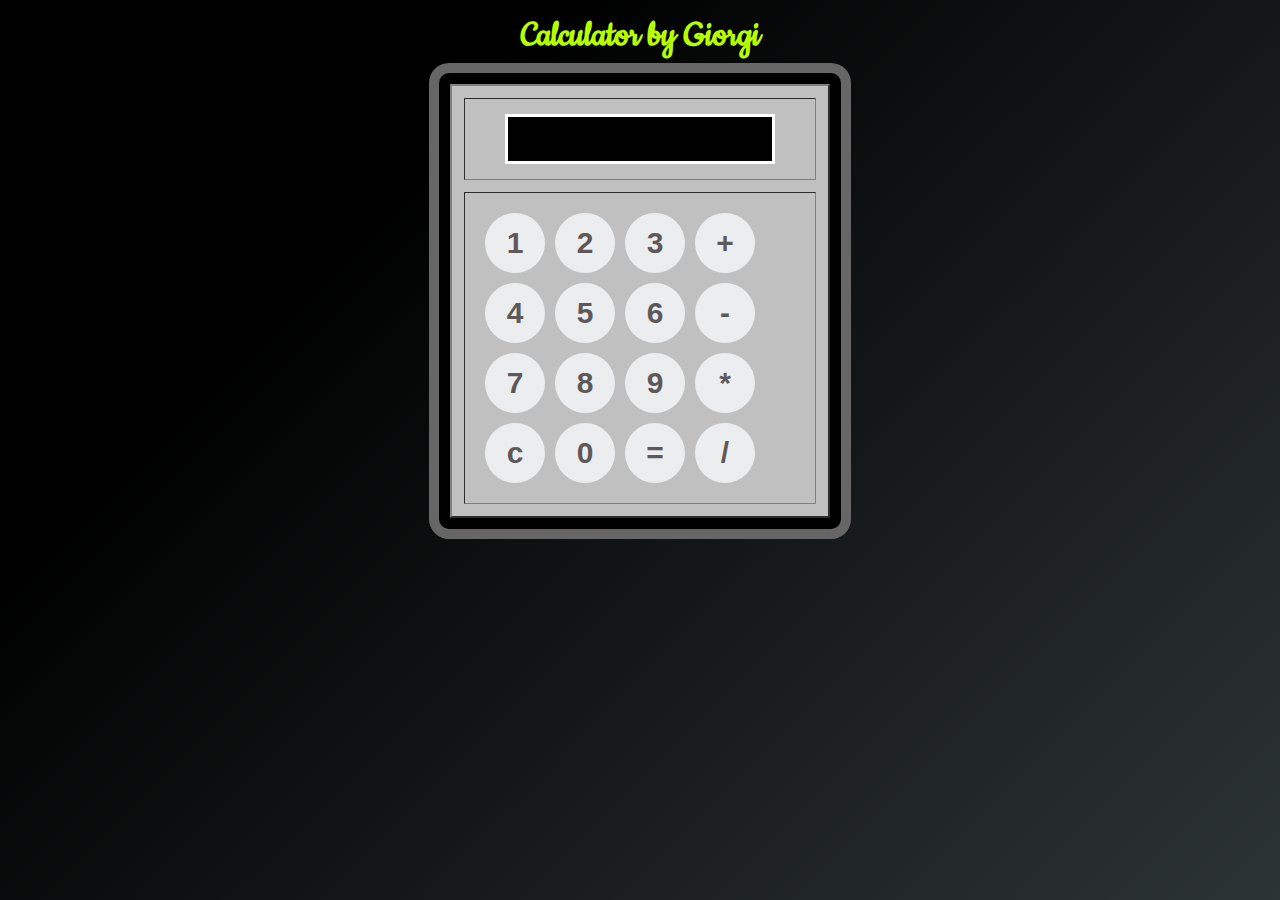
<file: calculator.html>
<! DOCTYPE html>  
<html>  
    <head>  
    <meta charset="utf-8">  
    <title>  
        Calculator  
    </title>  
    <link href="https://fonts.googleapis.com/css2?family=Cookie&display=swap" rel="stylesheet">  
    <!-- CSS property to create interactive  
        calculator interface -->  
    <style>  
    html {  
  height: 100vh;  
  display: flex;  
  align-items: center;  
  justify-content: center;  
  background-color: #2d3436;  
  background-image: linear-gradient(315deg, #2d3436 0%, #000000 74%);  
  font-family: 'Cookie', cursive;  
}  
.title {  
margin-bottom: 10px;  
padding: 5px 0;  
font-size: 40px;  
font-weight: bold;  
text-align: center;  
color: rgb(183, 255, 0);  
font-family: 'Cookie', cursive;  
}  
input[type=button] {  
  width: 60px;  
  height: 60px;  
  float: left;  
  padding: 0;  
  margin: 5px;  
  box-sizing: border-box;  
  background: #ecedef;  
  border: none;  
  font-size: 30px;  
  line-height: 30px;  
  border-radius: 50%;  
  font-weight: 700;  
  color: #5E5858;  
  cursor: pointer;    
}  
input[type=text] {  
  width: 270px;  
  height: 60px;  
  float: left;  
  padding: 0;  
  box-sizing: border-box;  
  border: none;  
  background: none;  
  color: rgb(195, 255, 0);  
  text-align: right;  
  font-weight: 700;  
  font-size: 80px;  
  line-height: 60px;  
  margin: 0 25px;  
  }  
.calculator {  
  background-color: #c0c0c0;  
  box-shadow: 0px 0px 0px 10px #666;  
  border: 11px solid black;  
  border-radius: 10px;  
}  
#display {  
  height: 50px;  
  text-align: right;  
  background-color: black;  
  border: 3px solid white;  
  font-size: 28px;  
  left: 2px;  
  top: 2px;  
  color: rgb(174, 255, 0);  
}  
.btnTop {  
  color: rgb(255, 255, 255);  
  background-color: #6f6f6f;  
  font-size: 14px;  
  margin: auto;  
  width: 50px;  
  height: 25px;  
}     
    </style>  
</head>  
<body>  
    <div class = "title"  align="center">  
         Calculator by Giorgi
    </div>  
    <form name="Calculator" class = "calculator" >  
<table border="2" align="center" cellpadding="15" cellspacing="12" bgcolor="#c0c0c0">  
<tr>  
<td>  
<input type="text" name="Input" Size="35" id="display">  
<br>  
</td>  
</tr>  
<tr>  
<td>  
<input type="button" name = "one" style="font-size:30px" value=" 1 " OnClick="Calculator.Input.value += '1'">  
<input type="button" name = "two" style = "font-size:30px" value=" 2 " OnCLick="Calculator.Input.value += '2'">  
<input type="button" name = "three" style="font-size:30px" value=" 3 " OnClick="Calculator.Input.value += '3'">  
<input type="button" name="add" class ="btnTop" style="font-size:30px" value=" + " OnClick="Calculator.Input.value += ' + '">  
<br>  
<input type="button" name = "four" style="font-size:30px" value=" 4 " OnClick="Calculator.Input.value += '4'">  
<input type="button" name = "five" style="font-size:30px" value=" 5 " OnCLick="Calculator.Input.value += '5'">  
<input type="button" name = "six" style="font-size:30px" value=" 6 " OnClick="Calculator.Input.value += '6'">  
<input type="button" name = "minus" style="font-size:30px" value=" - " OnClick="Calculator.Input.value += ' - '">  
<br>  
<input type="button" name = "seven" style="font-size:30px" value=" 7 " OnClick="Calculator.Input.value += '7'">  
<input type="button" name = "eight" style="font-size:30px" value=" 8 " OnCLick="Calculator.Input.value += '8'">  
<input type="button" name = "nine" style="font-size:30px" value=" 9 " OnClick="Calculator.Input.value += '9'">  
<input type="button" name = "mul" style="font-size:30px" value=" * "   
OnClick="Calculator.Input.value += ' * '">  
<br>  
<input type="button" name = "clear" style="font-size:30px" value=" c " OnClick="Calculator.Input.value = ''">  
<input type="button" name="zero" style="font-size:30px" value=" 0 " OnClick="Calculator.Input.value += '0'">  
<input type="button" name="DoIt" style="font-size:30px" value=" = " OnClick="Calculator.Input.value = eval(Calculator.Input.value)">  
<input type="button" name="div" style="font-size:30px" value=" / " OnClick="Calculator.Input.value += ' / '">  
<br>  
</td>  
  
</tr>  
</table>  
</form>  
</body>  
</html>
</file>
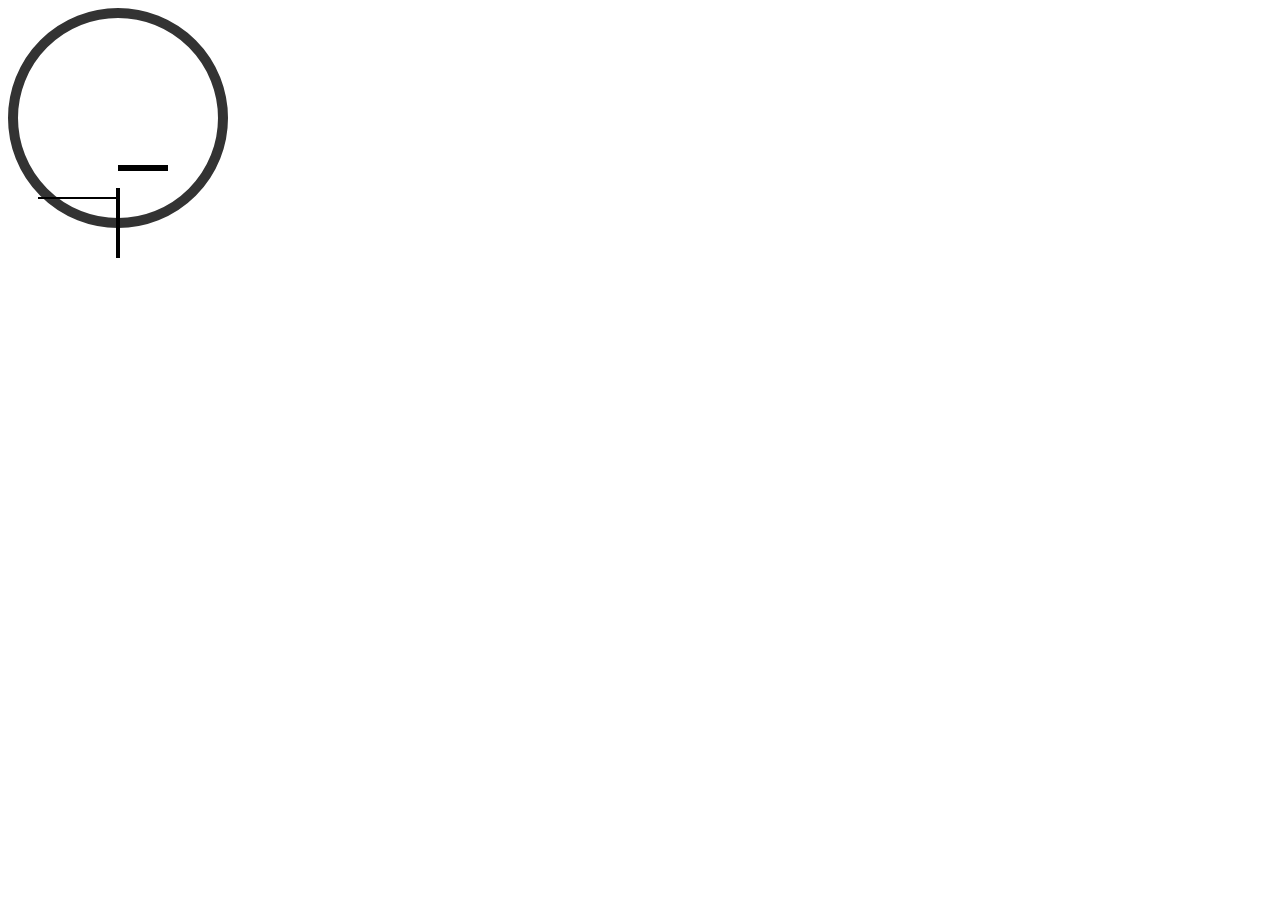
<file: ceas.html>
<!DOCTYPE html>
<html lang="en">
<head>
    <meta charset="UTF-8">
    <meta name="viewport" content="width=device-width, initial-scale=1.0">
    <title>Analog Clock</title>
    <link rel="stylesheet" href="styles.css">
</head>
<body>
    <div class="clock">
        <div class="hour-hand"></div>
        <div class="minute-hand"></div>
        <div class="second-hand"></div>
    </div>
</body>
</html>
</file>
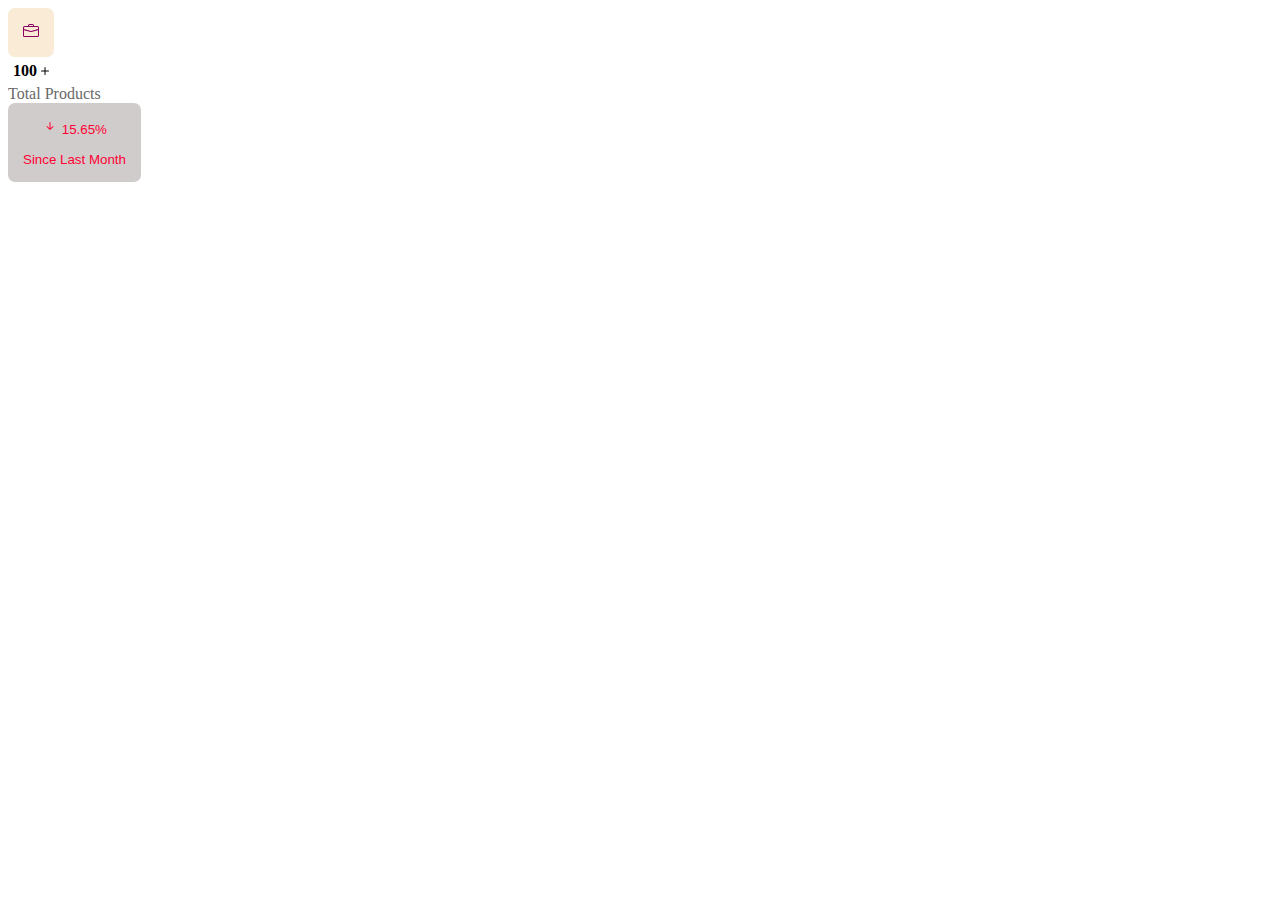
<file: tema3.html>
<!DOCTYPE html>
<html lang="ro">
<head>   
  <meta charset="UTF-8">
  <meta name="viewport" content="width=device-width, initial-scale=1.0">
  <title>button</title>
  <style>
    .btn-primary{
        padding: 0;
        border: none; 
        cursor: pointer;
        padding: 15px;
        background-color:antiquewhite;
        color:rgb(139, 0, 95);
        border-radius: 7px; 
    }
    .text-icon {
      display: inline-flex; 
      align-items: center; 
      padding: 5px; 
      background-color: transparent; 
      border: none; 
      font-weight: bold;
    }
    .btn-icon {
      width: 16px; 
      height: 16px; 
      margin-right: 5px; 
      font-weight: bold;
    }
    .icon-svg {
      width: 100%; 
      height: 100%; 
      fill: currentColor;
      font-weight: bold;
    }
    .text {
        color:dimgrey;
    }
    .btn-nou {
        color: rgb(255, 0, 51);
        border: none;
        background-color:rgb(208, 204, 204);
        border-radius: 7px;
        padding: 15px;
    }
  </style>
</head>
<body>
  <button type="button" class="btn-primary">
    <svg xmlns="http://www.w3.org/2000/svg" width="16" height="16" fill="currentColor" class="bi bi-briefcase" viewBox="0 0 16 16">
      <path d="M6.5 1A1.5 1.5 0 0 0 5 2.5V3H1.5A1.5 1.5 0 0 0 0 4.5v8A1.5 1.5 0 0 0 1.5 14h13a1.5 1.5 0 0 0 1.5-1.5v-8A1.5 1.5 0 0 0 14.5 3H11v-.5A1.5 1.5 0 0 0 9.5 1zm0 1h3a.5.5 0 0 1 .5.5V3H6v-.5a.5.5 0 0 1 .5-.5m1.886 6.914L15 7.151V12.5a.5.5 0 0 1-.5.5h-13a.5.5 0 0 1-.5-.5V7.15l6.614 1.764a1.5 1.5 0 0 0 .772 0M1.5 4h13a.5.5 0 0 1 .5.5v1.616L8.129 7.948a.5.5 0 0 1-.258 0L1 6.116V4.5a.5.5 0 0 1 .5-.5"/>
    </svg>
</button>
<br/>
<div class="text-icon">
    100
    <svg xmlns="http://www.w3.org/2000/svg" class="btn-icon" viewBox="0 0 16 16">
      <path d="M8 4a.5.5 0 0 1 .5.5v3h3a.5.5 0 0 1 0 1h-3v3a.5.5 0 0 1-1 0v-3h-3a.5.5 0 0 1 0-1h3v-3A.5.5 0 0 1 8 4"/>
    </svg>
  </div>
  <br/>
  <div class="text">
    Total Products
  </div>
  <button type="button" class="btn-nou">
    <svg xmlns="http://www.w3.org/2000/svg" width="16" height="16" fill="currentColor" class="bi bi-arrow-down-short" viewBox="0 0 16 16">
        <path fill-rule="evenodd" d="M8 4a.5.5 0 0 1 .5.5v5.793l2.146-2.147a.5.5 0 0 1 .708.708l-3 3a.5.5 0 0 1-.708 0l-3-3a.5.5 0 1 1 .708-.708L7.5 10.293V4.5A.5.5 0 0 1 8 4"/>
      </svg>
      15.65%
      <br/>
      <br/>
       Since Last Month
  </button>
</body>
</html>
</file>
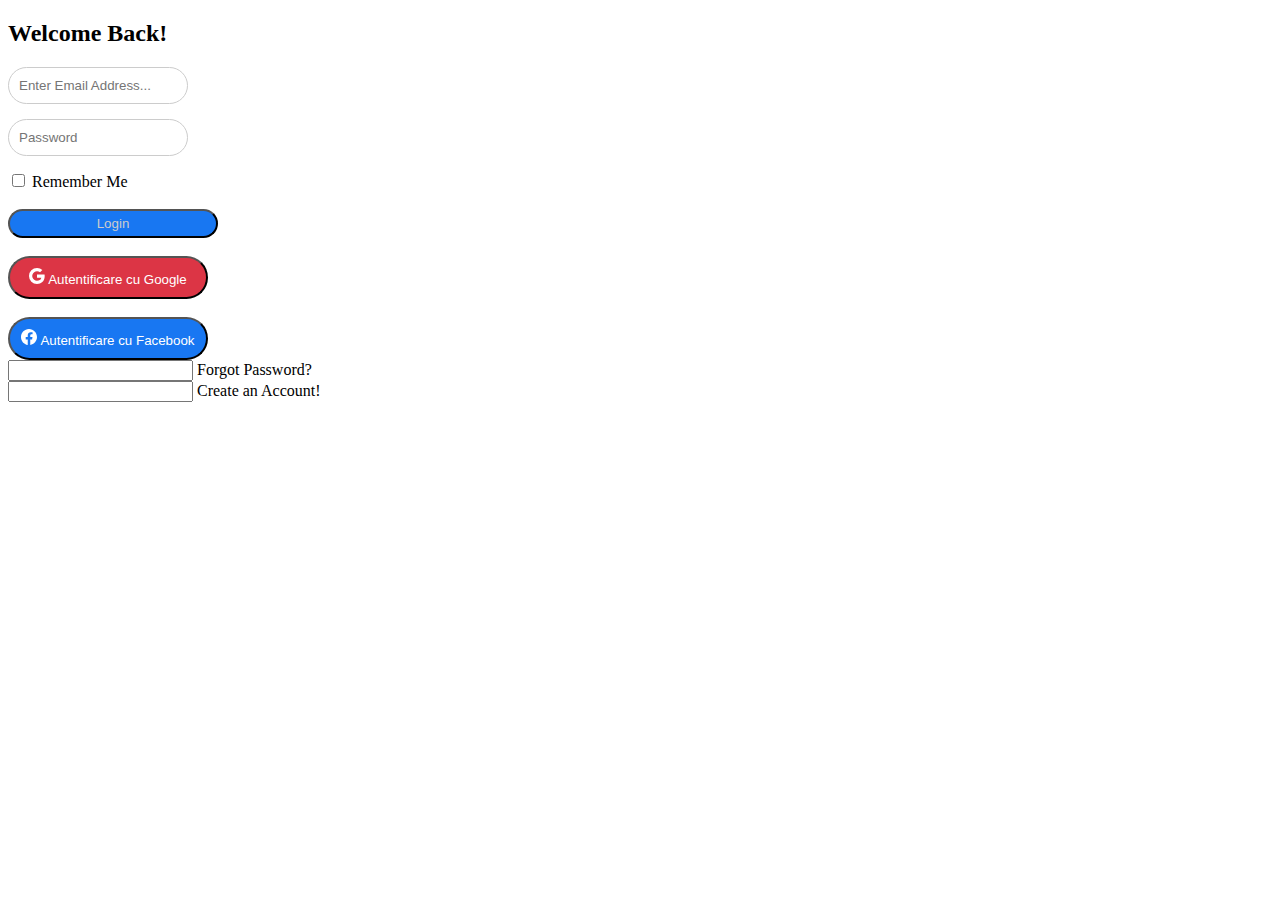
<file: tema4.html>
<!DOCTYPE html>
<html lang="ro">
<head>   
  <meta charset="UTF-8">
  <meta name="viewport" content="width=device-width, initial-scale=1.0">
  <title>Welcome Back!</title>
  <style>
    .btn-google {
      background-color: #dc3545;
      color: #fff;
      width: 200px;
      border-radius: 50px;
      padding: 10px;
    }
    .btn-facebook {
      background-color: #1877f2;
      color: #fff;
      width: 200px;
      border-radius: 50px;
      padding: 10px;
    }
    input[type="email"],
    input[type="password"] {
      width: 180px;
      padding: 10px;
      margin-bottom: 15px;
      border: 1px solid #ccc;
      border-radius: 4px;
      box-sizing: border-box;
      border-radius: 50px;
    }
    .btn-login {
        background-color: #1877f2;
        color:#ccc;
        width: 210px;
        border-radius: 50px;
        padding: 5px;
    }
    .forgot{
        color:#1877f2;
    }
    .create{
        color:#1877f2;
    }
  </style>
</head>
<body>
    <form>
        <h2>Welcome Back!</h2>
          <input type="email" class="email" name="email" placeholder="Enter Email Address..." required>
          <br/>
          <input type="password" class="password" name="password" placeholder="Password" required>
          <br/>
          <input type="checkbox" class="remember" name="remember"> Remember Me</input>
          <br/>
          <br/>
          <button type="submit" class="btn-login">
            Login 
          </button>
          <br/>
          <br/>
            <button type="submit" class="btn-google">
                <svg xmlns="http://www.w3.org/2000/svg" width="16" height="16" fill="currentColor" class="bi bi-google" viewBox="0 0 16 16">
                    <path d="M15.545 6.558a9.4 9.4 0 0 1 .139 1.626c0 2.434-.87 4.492-2.384 5.885h.002C11.978 15.292 10.158 16 8 16A8 8 0 1 1 8 0a7.7 7.7 0 0 1 5.352 2.082l-2.284 2.284A4.35 4.35 0 0 0 8 3.166c-2.087 0-3.86 1.408-4.492 3.304a4.8 4.8 0 0 0 0 3.063h.003c.635 1.893 2.405 3.301 4.492 3.301 1.078 0 2.004-.276 2.722-.764h-.003a3.7 3.7 0 0 0 1.599-2.431H8v-3.08z"/>
                  </svg>
                   Autentificare cu Google
            </button>
            <br/>
            <br/> 
            <button type="submit" class="btn-facebook">
                <svg xmlns="http://www.w3.org/2000/svg" width="16" height="16" fill="currentColor" class="bi bi-facebook" viewBox="0 0 16 16">
                    <path d="M16 8.049c0-4.446-3.582-8.05-8-8.05C3.58 0-.002 3.603-.002 8.05c0 4.017 2.926 7.347 6.75 7.951v-5.625h-2.03V8.05H6.75V6.275c0-2.017 1.195-3.131 3.022-3.131.876 0 1.791.157 1.791.157v1.98h-1.009c-.993 0-1.303.621-1.303 1.258v1.51h2.218l-.354 2.326H9.25V16c3.824-.604 6.75-3.934 6.75-7.951"/>
                  </svg>
                   Autentificare cu Facebook
            </button>
            <br/>
             </form>
             <input type="text" class="forgot" name="forgot"> Forgot Password?</input>
            <br/>
            <input type="text" class="create" name="create"> Create an Account!</input>
</body>
</html>
</file>
<file: styles.css>
.clock {
    position: relative;
    width: 200px;
    height: 200px;
    border: 10px solid #333;
    border-radius: 50%;
}

.hour-hand,
.minute-hand,
.second-hand {
    position: absolute;
    background: #000;
    transform-origin: 50% 100%;
}

.hour-hand {
    width: 6px;
    height: 50px;
    top: 50%;
    left: 50%;
    transform: translateX(-50%) rotate(90deg);
}

.minute-hand {
    width: 4px;
    height: 70px;
    top: 50%;
    left: 50%;
    transform: translateX(-50%) rotate(180deg);
}

.second-hand {
    width: 2px;
    height: 80px;
    top: 50%;
    left: 50%;
    transform: translateX(-50%) rotate(270deg);
}
</file>
